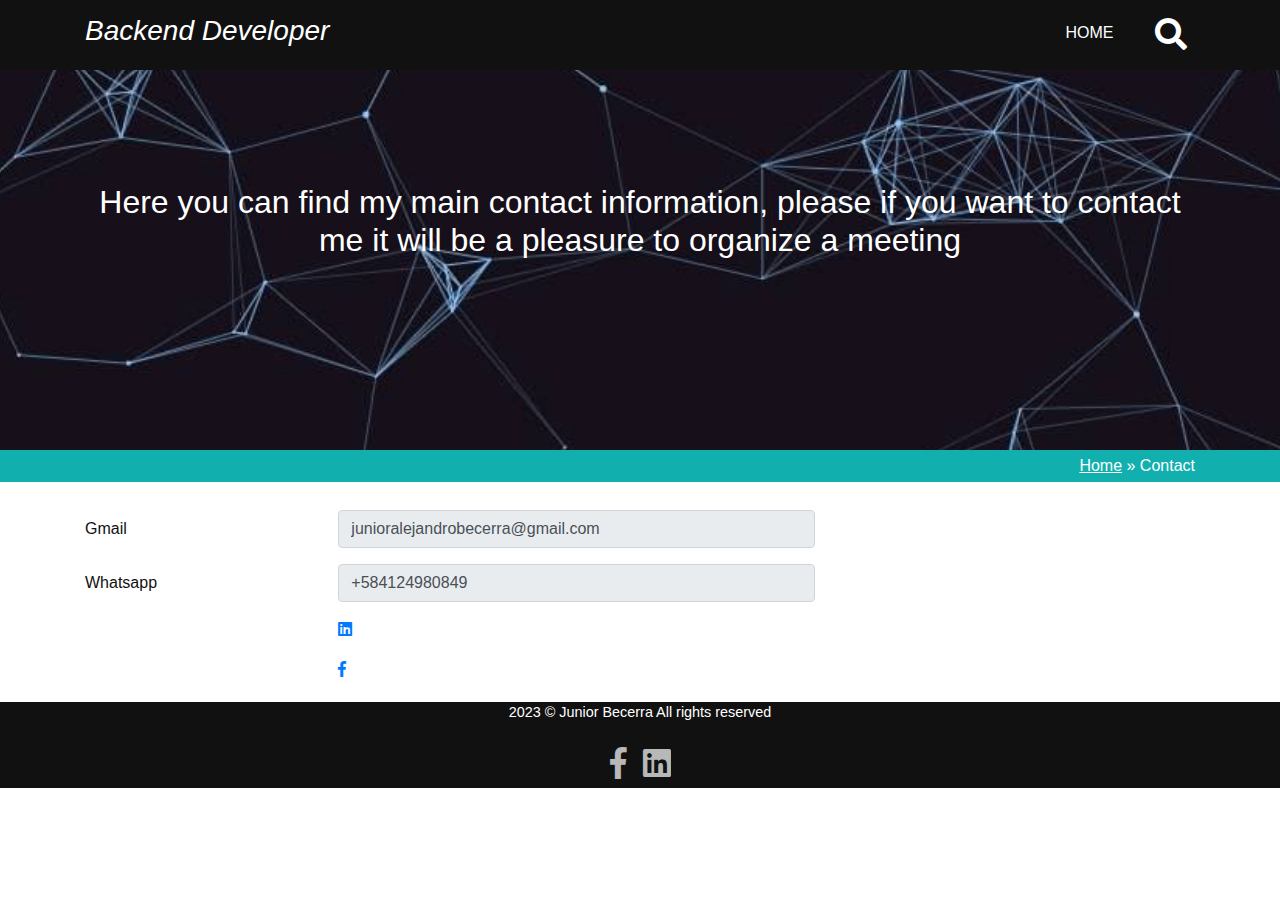
<file: contacto.html>
<!doctype html>
<html lang="en">

<head>
    <title>Contacto|Portafolio</title>
    <!-- Required meta tags -->
    <meta charset="utf-8">
    <meta name="viewport" content="width=device-width, initial-scale=1, shrink-to-fit=no">
    <link rel="shortcut icon" type="image/x-icon" href="/favicon.ico">
    <!--Cargando fuentes
     <link href="https://fonts.googleapis.com/css?family=Open+Sans" rel="stylesheet">-->

    <!--Cargando Iconos-->
    <link rel="stylesheet" href="css/fontawesome-all.css" type="text/css">

    <!--carga de archivos css-->
    <link rel="stylesheet" href="css/bootstrap.css">
    <link rel="stylesheet" href="css/animate.min.css">
    <link rel="stylesheet" href="css/estilos.css">

</head>

<body class="paginas-internas">
    <!--Sección de menú-->
    <section class="bienvenidos">
        <header class="encabezado fixed-top" role="banner" id="encabezado">
            <div class="container">
                <a href="index.html" class="logo">
                   <h3 class="text-white"><em>Backend Developer</em> </h3>
                </a>
                <button type="button" class="boton-buscar" data-toggle="collapse" data-target="#bloque-buscar" aria-expanded="false">
                   <i class="fas fa-search"></i>
                </button>
                <button type="button" class="boton-menu d-md-none" data-toggle="collapse" data-target="#menu-principal" aria-expanded="false">
                   <i class="fas fa-bars" aria-hidden="true"></i>
               </button>
                <form action="#" id="bloque-buscar" class="collapse">
                    <div class="contenedor-bloque-buscar">
                        <input type="text" placeholder="Buscar...">
                        <input type="submit" value="Buscar">
                    </div>
                </form>
                <nav id="menu-principal" class="collapse">
                    <ul>
                        <li><a href="index.html">HOME</a></li>
                    </ul>
                </nav>

            </div>

        </header>
        <!--Encabezado de página-->
        <div class="texto-encabezado text-center">
            <div class="container">
                <h2 class="wow bounceIn" data-wow-delay=".3s">Here you can find my main contact information, please if you want to contact me it will be a pleasure to organize a meeting</h2>
            </div>
        </div>
    </section>
    <!--Redirección a index-->
    <section class="ruta py-1">
        <div class="container">
            <div class="row">
                <div class="col-12 text-right">
                    <a href="index.html">Home</a> » Contact
                </div>
            </div>
        </div>
    </section>
    <!--Sección de formulario-->
    <main class="py-1">
        <div class="container">
            <div class="row">
                <div class="col-md-8 mt-4">
                 
               
                        <div class="form-group row">
                            <label for="nombre" class="col-md-4 col-form-label">Gmail</label>
                            <div class="col-md-8">
                                <input class="form-control" value="junioralejandrobecerra@gmail.com" readonly placeholder="Ingrese su nombre" data-toggle="tooltip" data-placement="top" >
                            </div>
                        </div>
                        <div class="form-group row">
                            <label for="email" class="col-md-4 col-form-label">Whatsapp</label>
                            <div class="col-md-8">
                                <input class="form-control" type="text" value="+584124980849"  readonly data-toggle="tooltip" data-placement="top" ">
                            </div>
                        </div>
                        
                        <div class="form-group row">
                            <label for="email" class="col-md-4 col-form-label"></label>
                            <div class="col-md-8">

               <a href="www.linkedin.com/in/junior-alejandro-becerra-73989b211" target="_blank"><i class="fab fa-linkedin" aria-hidden="true"></i></a>

                            </div>
                        </div>

                         <div class="form-group row">
                            <label for="email" class="col-md-4 col-form-label"></label>
                            <div class="col-md-8">

                               

                               <a href="https://www.facebook.com/junior.alejandroflag/" target="_blank"><i class="fab fa-facebook-f" aria-hidden="true"></i></a>
                            </div>
                        </div>
                           
                           

                        

                        

                     
                     
                    
                </div>
           


            </div>
        </div>
    </main>
    <!--Footer de página-->
    <footer class="piedepagina" role="contentinfo">
        <div class="container">
                <p>2023 © Junior Becerra All rights reserved</p>
            <ul class="redes-sociales">
               <li><a href="https://www.facebook.com/junior.alejandroflag/" target="_blank"><i class="fab fa-facebook-f" aria-hidden="true"></i></a></li>
                <li><a href="https://www.linkedin.com/in/junior-alejandro-becerra-73989b211" target="_blank"><i class="fab fa-linkedin" aria-hidden="true"></i></a></li>
            </ul>
        </div>
    </footer>
    <!--Botón de ir hacia arriba, se actiba al tope de pagina-->
    <a class="ir-arriba" data-scroll href="#encabezado"><i class="fas fa-arrow-circle-up" aria-hidden="true"></i></a>


    <!--Carga de archivos js-->
    <script src="js/jquery-1.9.1.min.js"></script>
    <script src="js/popper.min.js"></script>
    <script type="text/javascript">
        $(function() {
            $('[data-toggle="tooltip"]').tooltip()
        })
    </script>
    <script src="js/bootstrap.min.js"></script>
    <script src="js/wow.min.js"></script>
    <script src="js/smooth-scroll.min.js"></script>
    <script src="js/sitio.js"></script>

</body>

</html>
</file>
<file: css/estilos.css>
html {
  font-size: 15px; }

body {
  font-family: 'Open Sans', sans-serif;
  color: #111111; }

.bienvenidos {
  background: url("../images/fondoNuevo2.jpeg") no-repeat center top;
  color: #fff;
  background-size: cover;
  background-attachment: fixed !important;
  height: 100vh;
  display: -webkit-box;
  display: -ms-flexbox;
  display: flex;
  -webkit-box-orient: vertical;
  -webkit-box-direction: normal;
      -ms-flex-direction: column;
          flex-direction: column; }

.encabezado {
  background: #111111;
  color: #fff;
  padding: .5rem 0;
  -webkit-transition: all .5s ease;
  transition: all .5s ease; }

.encabezado.fondo-menu {
  background: #064e4e;
  padding: 1rem 0; }

.encabezado .container {
  display: -webkit-box;
  display: -ms-flexbox;
  display: flex;
  -webkit-box-align: center;
      -ms-flex-align: center;
          align-items: center;
  -ms-flex-wrap: wrap;
      flex-wrap: wrap; }

.encabezado .logo img {
  width: 150px;
  height: auto; }

.boton-buscar, .boton-menu {
  border: 0;
  font-size: 2rem;
  margin: 0;
  padding: 0 .5rem;
  background: transparent;
  color: #fff; }

.boton-buscar:focus, .boton-menu:focus {
  outline: 0; }

.boton-buscar {
  margin-left: auto;
  margin-right: .8rem; }

#bloque-buscar {
  -webkit-box-flex: 1;
      -ms-flex: 1 1 100%;
          flex: 1 1 100%; }

.contenedor-bloque-buscar {
  display: -webkit-box;
  display: -ms-flexbox;
  display: flex;
  height: 3rem;
  margin: 1rem 0; }

.contenedor-bloque-buscar input[type="text"] {
  border: 0;
  border-radius: 5px 0 0 5px;
  padding: 1rem;
  -webkit-box-flex: 1;
      -ms-flex: 1 1 auto;
          flex: 1 1 auto; }

.contenedor-bloque-buscar input[type="submit"] {
  -webkit-box-flex: 1;
      -ms-flex: 1 1 auto;
          flex: 1 1 auto;
  border: 0;
  border-radius: 0 5px 5px 0;
  background: #12AFAF;
  color: #fff;
  -webkit-box-flex: 0;
      -ms-flex: 0 1 auto;
          flex: 0 1 auto;
  padding: 0 1rem; }

#menu-principal {
  -webkit-box-flex: 1;
      -ms-flex: 1 1 100%;
          flex: 1 1 100%; }

#menu-principal ul {
  padding: 0;
  list-style: none;
  margin: 1rem 0 0 0; }

#menu-principal ul a {
  display: block;
  padding: .8rem 0;
  text-align: center;
  color: #fff;
  text-transform: uppercase;
  border-top: 1px solid #8c8888;
  text-decoration: none; }

#menu-principal ul a:hover,
#menu-principal ul li.active a {
  color: #12AFAF; }

.texto-encabezado {
  -webkit-box-flex: 1;
      -ms-flex: 1 1 auto;
          flex: 1 1 auto;
  display: -webkit-box;
  display: -ms-flexbox;
  display: flex;
  -webkit-box-align: center;
      -ms-flex-align: center;
          align-items: center; }

.texto-encabezado .display-4 {
  margin-top: 3rem; }

.texto-encabezado .display-4 .btn-primary {
  margin-top: 1rem; }

.btn-primary {
  color: #fff;
  background-color: #12AFAF;
  border-color: transparent;
  -webkit-transition: all .5s ease;
  transition: all .5s ease; }

.btn-primary:hover,
.btn-primary:focus,
.btn-primary:active:hover {
  background-color: #009500;
  border-color: transparent; }

.flecha-bajar a {
  display: inline-block;
  color: #fff;
  font-size: 4rem;
  -webkit-animation: flecha-animada 2s ease-in-out  infinite;
          animation: flecha-animada 2s ease-in-out  infinite; }

@-webkit-keyframes flecha-animada {
  from {
    -webkit-transform: translateY(0);
            transform: translateY(0); }
  50% {
    -webkit-transform: translateY(6px);
            transform: translateY(6px); }
  to {
    -webkit-transform: translateY(0);
            transform: translateY(0); } }

@keyframes flecha-animada {
  from {
    -webkit-transform: translateY(0);
            transform: translateY(0); }
  50% {
    -webkit-transform: translateY(6px);
            transform: translateY(6px); }
  to {
    -webkit-transform: translateY(0);
            transform: translateY(0); } }
.agencia {
  background: #12AFAF;
  color: #fff; }

.agencia img {
  width: 80%;
  margin: 0 auto;
  display: block; }

.tu-mejor-eleccion h2 span {
  color: #12AFAF; }

  .tu-mejor-eleccion h4 {
  color: #12AFAF; }

.tu-mejor-eleccion ul,
.tu-mejor-eleccion ul li {
  list-style: none; }

.tu-mejor-eleccion ul li .fa,
.tu-mejor-eleccion ul li .far,
.tu-mejor-eleccion ul li .fas {
  font-size: 2rem;
  background: #009500;
  border-radius: 50%;
  width: 4.7rem;
  height: 4.7rem;
  line-height: 4.7rem;
  color: #fff; }

.tu-mejor-eleccion ul li .contenedor-eleccion h4 {
  font-size: 1.2rem;
  font-weight: bold;
  margin-top: .8rem; }

.tu-mejor-eleccion ul li {
  min-height: 9rem; }

.servicios {
  background: url("../images/fondo-servicios.jpg") no-repeat center center;
  background-size: cover;
  background-attachment: fixed !important;
  color: #fff; }

.servicios article {
  display: -webkit-box;
  display: -ms-flexbox;
  display: flex;
  -webkit-box-align: center;
      -ms-flex-align: center;
          align-items: center;
  margin: 1rem 0; }

.servicios img {
  -webkit-box-flex: 0;
      -ms-flex: 0 0 60px;
          flex: 0 0 60px;
  overflow: hidden;
  margin-right: 1rem; }

.servicios h3 {
  margin: 0;
  font-size: 1.1rem;
  -webkit-box-flex: 1;
      -ms-flex: 1 1 auto;
          flex: 1 1 auto; }

.servicios h3 a {
  color: #fff;
  display: -webkit-box;
  display: -ms-flexbox;
  display: flex;
  -webkit-box-pack: justify;
      -ms-flex-pack: justify;
          justify-content: space-between;
  -webkit-box-align: center;
      -ms-flex-align: center;
          align-items: center;
  text-decoration: none; }

.servicios h3 a::after {
  content: "\f054";
  font-family: 'Font Awesome\ 5 Free';
  font-weight: 900;
  font-size: 2rem;
  margin-left: 1rem;
  opacity: .5;
  position: relative;
  left: 0;
  -webkit-transition: all .5s ease;
  transition: all .5s ease; }

.servicios h3 a:hover::after {
  left: -.5rem;
  opacity: 1;
  color: #12AFAF; }

.ultimos-proyectos a {
  text-decoration: none; }

.ultimos-proyectos a h4 {
  font-size: 1rem;
  font-weight: bold;
  text-align: center;
  color: #111111; }

.ultimos-proyectos .container {
  padding-left: 0;
  padding-right: 0; }

.ultimos-proyectos .owl-nav {
  display: -webkit-box;
  display: -ms-flexbox;
  display: flex;
  -webkit-box-pack: center;
      -ms-flex-pack: center;
          justify-content: center;
  margin: .3rem 0; }

.ultimos-proyectos .container .owl-carousel .owl-nav .owl-prev,
.ultimos-proyectos .container .owl-carousel .owl-nav .owl-next {
  font-size: 3rem;
  margin: 0 .5rem;
  color: #12AFAF;
  -webkit-transition: all .5s ease;
  transition: all .5s ease; }

.ultimos-proyectos .container .owl-carousel .owl-nav .owl-prev:hover,
.ultimos-proyectos .container .owl-carousel .owl-nav .owl-next:hover {
  color: #009500; }

.piedepagina {
  background: #111111;
  color: #fff;
  text-align: center;
  font-size: .9rem; }

.piedepagina .redes-sociales {
  display: -webkit-box;
  display: -ms-flexbox;
  display: flex;
  -webkit-box-pack: center;
      -ms-flex-pack: center;
          justify-content: center;
  list-style: none;
  margin: 0;
  padding: 0; }

.piedepagina .redes-sociales a {
  color: #fff;
  font-size: 2rem;
  margin: 0 .5rem;
  opacity: .7;
  -webkit-transition: all .5s ease;
  transition: all .5s ease; }

.piedepagina .redes-sociales a:hover {
  opacity: 1; }

.ir-arriba {
  position: fixed;
  bottom: 1rem;
  right: 1rem;
  font-size: 3rem;
  color: #12AFAF;
  text-decoration: none;
  z-index: 99999;
  line-height: 0;
  display: none;
  -webkit-transition: all .5s ease;
  transition: all .5s ease; }

.ir-arriba:hover,
.ir-arriba:focus {
  outline: 0;
  text-decoration: none;
  color: #fff; }

.paginas-internas .bienvenidos {
  height: 50vh; }

.paginas-internas .ruta {
  background: #12AFAF;
  color: #fff; }

.paginas-internas .ruta a {
  color: #fff;
  text-decoration: underline; }

.paginas-internas .ruta a:hover {
  text-decoration: none; }

.paginas-internas .card-header {
  background: #12AFAF;
  color: #fff;
  display: block;
  padding: 1rem;
  border-radius: 5px;
  text-decoration: none;
  -webkit-transition: all .5s ease;
  transition: all .5s ease; }

.paginas-internas .card-header:hover {
  background: #009500; }

.paginas-internas .card-header .mb-0 .btn {
  font-size: 1.2rem; }

.paginas-internas .card-header .mb-0 a {
  display: block;
  text-decoration: none; }

.paginas-internas .lista-servicios {
  background: #009500; }

.paginas-internas .lista-servicios .item-servicios {
  background: #fff;
  text-align: center;
  border: 5px solid #057705;
  border-radius: 5px;
  margin-bottom: 1rem;
  padding: 1rem; }

.paginas-internas .lista-servicios .item-servicios .fa {
  font-size: 6rem;
  color: #12AFAF;
  margin-bottom: 1rem;
  -webkit-transition: all 1s ease;
  transition: all 1s ease; }

.paginas-internas .lista-servicios .item-servicios:hover .fa {
  -webkit-transform: rotateY(360deg);
          transform: rotateY(360deg);
  -webkit-transform-style: preserve-3d;
          transform-style: preserve-3d; }

@media (min-width: 768px) {
  #menu-principal {
    height: auto !important;
    display: block;
    -webkit-box-flex: 0;
        -ms-flex: 0 1 auto;
            flex: 0 1 auto;
    margin-left: auto;
    -webkit-box-ordinal-group: 2;
        -ms-flex-order: 1;
            order: 1; }

  #menu-principal ul {
    display: -webkit-box;
    display: -ms-flexbox;
    display: flex;
    margin: 0 0 0 0; }

  #menu-principal ul li a {
    padding: .8rem;
    text-transform: capitalize;
    margin: 0 .3rem;
    border-top: 0px;
    border-bottom: 4px solid transparent;
    -webkit-transition: all .5s ease;
    transition: all .5s ease; }

  #menu-principal ul li.active a,
  #menu-principal ul li a:hover {
    color: #12AFAF;
    border-bottom: 4px solid; }

  .logo {
    display: -webkit-box;
    display: -ms-flexbox;
    display: flex; }

  .boton-buscar {
    margin-left: 1rem;
    margin-right: 0;
    -webkit-box-ordinal-group: 3;
        -ms-flex-order: 2;
            order: 2; }

  #bloque-buscar {
    -webkit-box-ordinal-group: 4;
        -ms-flex-order: 3;
            order: 3;
    position: absolute;
    width: 20rem;
    right: 3rem;
    top: 2.8rem;
    -webkit-transition: all .5s ease;
    transition: all .5s ease; }

  /*Seccion servicios*/
  .servicios article {
    margin: 1rem 0;
    -webkit-box-orient: vertical;
    -webkit-box-direction: normal;
        -ms-flex-direction: column;
            flex-direction: column;
    -webkit-box-align: center;
        -ms-flex-align: center;
            align-items: center;
    text-align: center; }

  .servicios img {
    -webkit-box-flex: 0;
        -ms-flex: 0 0 160px;
            flex: 0 0 160px;
    overflow: hidden;
    margin-right: 0;
    margin-bottom: 1rem;
    -webkit-transition: all 1s ease;
    transition: all 1s ease; }

  .servicios article:hover img {
    -webkit-transform: rotateY(360deg);
            transform: rotateY(360deg);
    -webkit-transform-style: preserve-3d;
            transform-style: preserve-3d; }

  .servicios h3 a::after {
    display: none; }

  .servicios h3 {
    margin: 0 0 .5rem 0;
    font-size: 1.5rem;
    -webkit-box-flex: 0;
        -ms-flex: 0 1 auto;
            flex: 0 1 auto;
    width: 100%; }

  .servicios h3 a {
    display: block;
    width: 100%; }

  .servicios p {
    width: 100%; }

  .servicios .btn-light {
    margin-top: auto; }

  /*Pagina servicios*/
  .paginas-internas .lista-servicios .col-md-4 {
    display: -webkit-box;
    display: -ms-flexbox;
    display: flex; }

  .paginas-internas .lista-servicios .item-servicios {
    display: -webkit-box;
    display: -ms-flexbox;
    display: flex;
    -webkit-box-orient: vertical;
    -webkit-box-direction: normal;
        -ms-flex-direction: column;
            flex-direction: column; }

  .paginas-internas .lista-servicios .item-servicios .btn-primary {
    margin-top: auto; } }
@media (min-width: 992px) {
  html {
    font-size: 16px; }

  .bienvenidos {
    background: url("../images/fondoNuevo2.jpeg") no-repeat center top;
    background-size: cover; }

  .tu-mejor-eleccion ul li {
    display: -webkit-box;
    display: -ms-flexbox;
    display: flex;
    min-height: 7rem; }

  .tu-mejor-eleccion ul li .fa,
  .tu-mejor-eleccion ul li .far {
    text-align: center;
    -webkit-box-flex: 0;
        -ms-flex: 0 1 auto;
            flex: 0 1 auto;
    margin-right: 1rem;
    -webkit-transition: all 1s ease;
    transition: all 1s ease; }

  .tu-mejor-eleccion ul li:hover .fa,
  .tu-mejor-eleccion ul li:hover .far {
    -webkit-transform: rotateY(360deg);
            transform: rotateY(360deg);
    -webkit-transform-style: preserve-3d;
            transform-style: preserve-3d;
    background: #12AFAF; }

  .contenedor-eleccion {
    -webkit-box-flex: 1;
        -ms-flex: 1 0 0px;
            flex: 1 0 0px; }

  .tu-mejor-eleccion ul li .contenedor-eleccion h4 {
    margin-top: 0;
    font-size: 1rem; }

  .tu-mejor-eleccion ul:first-child .fa,
  .tu-mejor-eleccion ul:first-child .far {
    -webkit-box-ordinal-group: 2;
        -ms-flex-order: 1;
            order: 1;
    margin-left: 1rem;
    margin-right: 0; }

  .tu-mejor-eleccion ul li p {
    font-size: .85rem; }

  .servicios {
    background: url("../images/fondo-servicios-grande.jpg") no-repeat center top;
    background-size: cover; } }

/*# sourceMappingURL=estilos.css.map */
</file>
